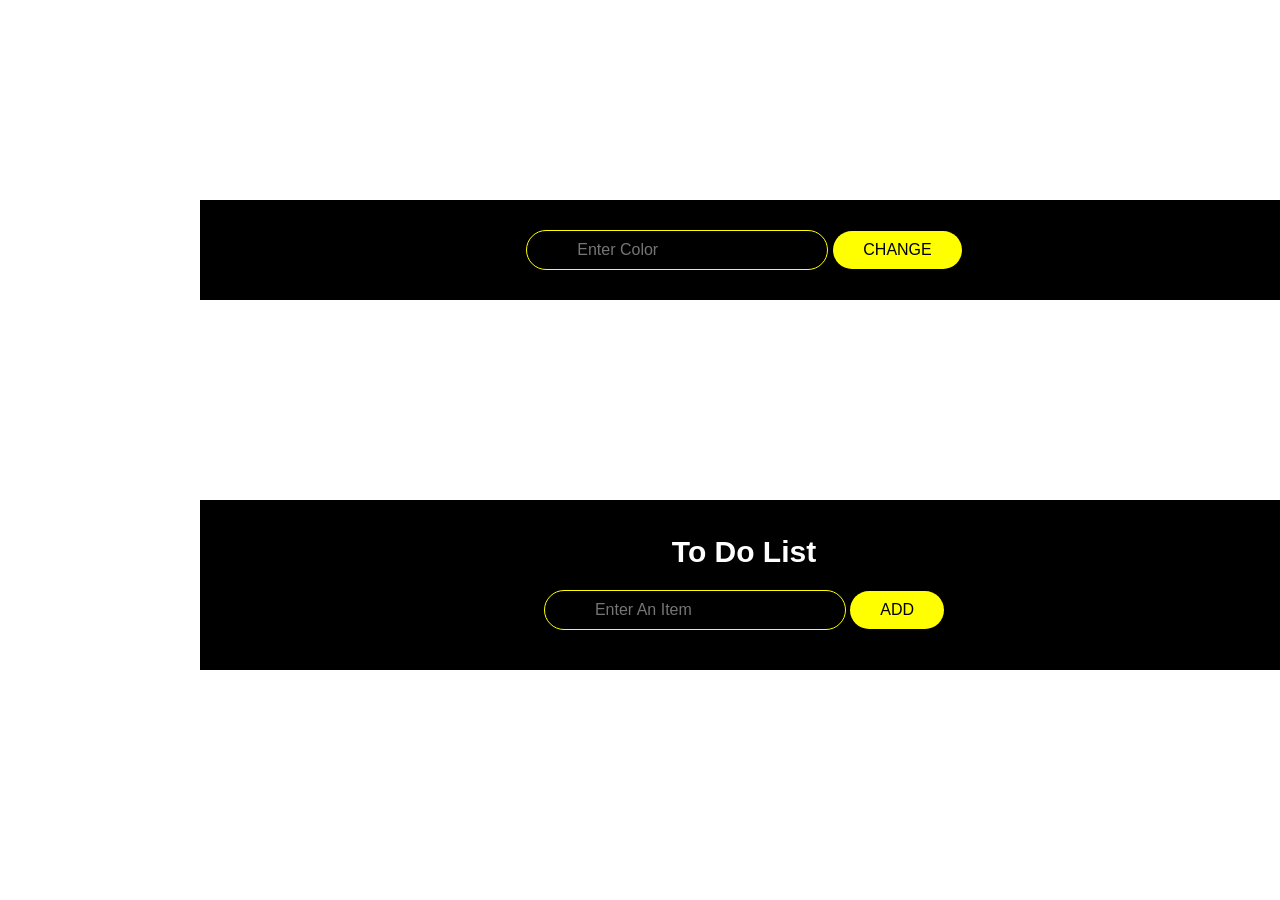
<file: index.html>
<!DOCTYPE html>
<html lang="en">
<head>
    <meta charset="UTF-8">
    <meta http-equiv="X-UA-Compatible" content="IE=edge">
    <meta name="viewport" content="width=device-width, initial-scale=1.0">
    <!-- css links -->
    <link rel="stylesheet" href="css/normalize.css">
    <link rel="stylesheet" href="css/main.css">
    <link rel="stylesheet" href="css/all.css">
    <link rel="stylesheet" href="css/all.min.css">
    <title>TO DO LIST</title>
</head>
<body>

    <div class="container two">
      
 

     <input type="text" id="colIn" class="colIn" placeholder="Enter Color">
      <button type="submit" id="colBtn">CHANGE</button>
  
   
    </div>
  
   <div class="container">
    <h4>To Do List</h4> 
        <form  >
            <input type="text" id="txt" class="txt"  placeholder="Enter An Item">
            <input type="submit" value="ADD" class="btn" id="btn">
        </form>
  <ul class="list" id="list">

    </ul>
    </div> 
 




  <!-- js links -->
  <!-- <script src="js/script.js"></script>
  s -->
  <script src="js/script.js"></script>
</body>
</html>
</file>
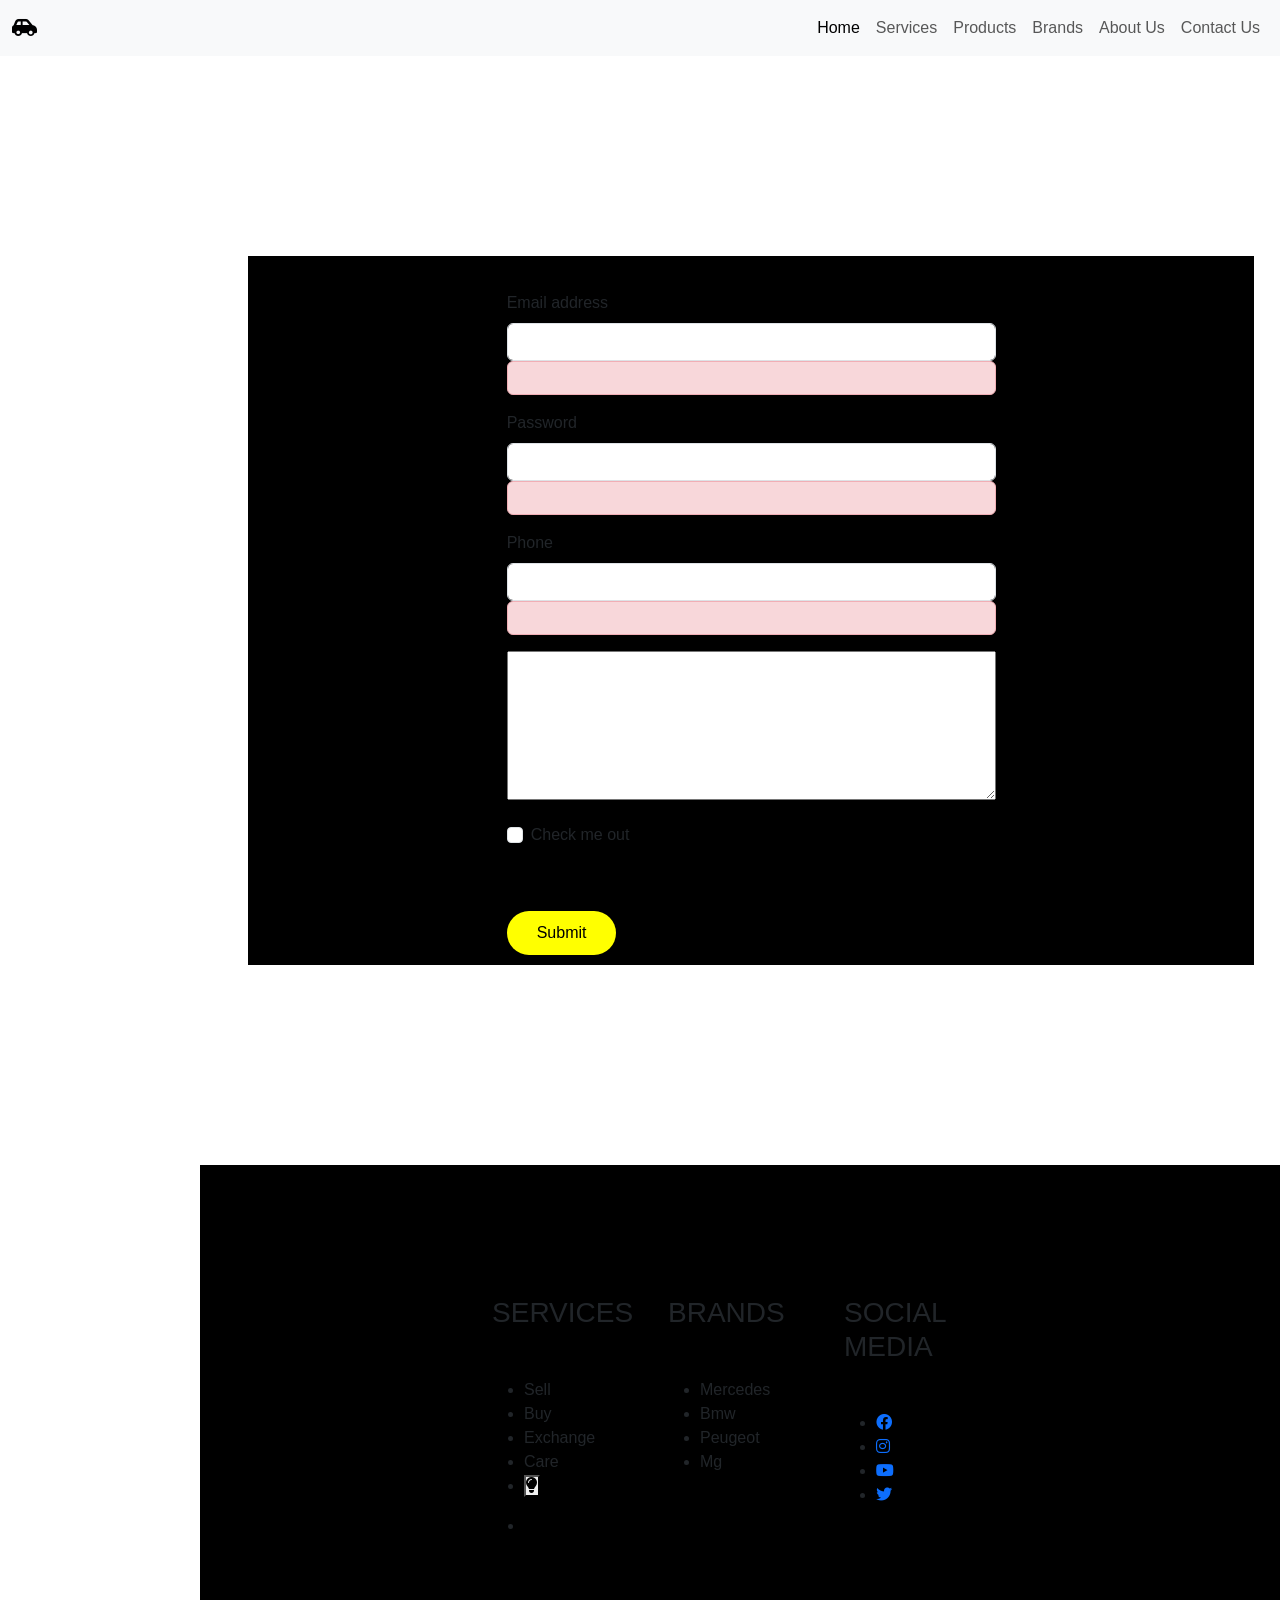
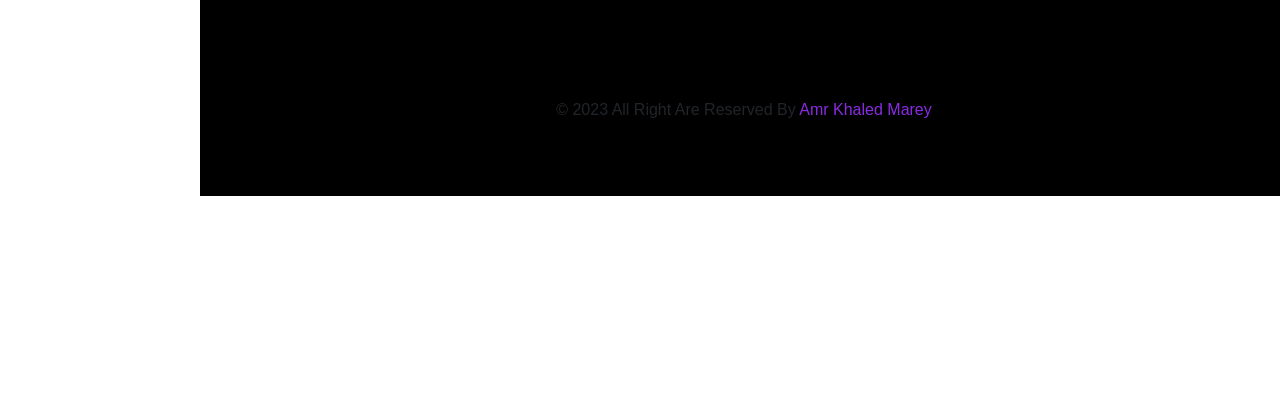
<file: contact.html>
<!DOCTYPE html>
<html lang="en">
<head>
    <meta charset="UTF-8">
    <meta http-equiv="X-UA-Compatible" content="IE=edge">
    <meta name="viewport" content="width=device-width, initial-scale=1.0">
    <title>Contact Us</title>
        <!-- css links -->
        <link href="https://cdn.jsdelivr.net/npm/bootstrap@5.3.0-alpha1/dist/css/bootstrap.min.css" rel="stylesheet" integrity="sha384-GLhlTQ8iRABdZLl6O3oVMWSktQOp6b7In1Zl3/Jr59b6EGGoI1aFkw7cmDA6j6gD" crossorigin="anonymous">
        <link rel="stylesheet" href="css/main.css">
        <link rel="stylesheet" href="css/normalize.css">
        <link rel="stylesheet" href="css/all.min.css">
        <link rel="stylesheet" href="css/all.css">
</head>
<body>
  <!-- start navbar -->
  <nav class="navbar navbar-expand-lg bg-body-tertiary">
    <div class="container-fluid">
 <a class="navbar-brand" href="index.html"><i class="fa-sharp fa-solid fa-car-side fa-spin fa-spin-reverse"></i></a>
      <button class="navbar-toggler" type="button" data-bs-toggle="collapse" data-bs-target="#navbarSupportedContent" aria-controls="navbarSupportedContent" aria-expanded="false" aria-label="Toggle navigation">
        <span class="navbar-toggler-icon"></span>
      </button>
      <div class="collapse navbar-collapse" id="navbarSupportedContent">
        <ul class="navbar-nav ms-auto mb-2 mb-lg-0">
          <li class="nav-item">
            <a class="nav-link active" aria-current="page" href="index.html">Home</a>
          </li>
          <li class="nav-item">
            <a class="nav-link" href="#service">Services</a>
          </li>
          <li class="nav-item">
            <a class="nav-link" href="#cars">Products</a>
          </li>
        
          <li class="nav-item">
            <a class="nav-link" href="#brands">Brands</a>
          </li>
          <li class="nav-item">
            <a class="nav-link" href="#about">About Us</a>
          </li>
          <li class="nav-item">
            <a class="nav-link" href="contact.html">Contact Us</a>
          </li>
       
        </ul>
       
      </div>
      
    </div>
  </nav>
  <!-- end navbar -->
<section class="form m-5">
    <div class="container">
        <form method="post" action="thank.html" onsubmit="return formValidation()">
            <div class="mb-3">
              <label for="exampleInputEmail1" class="form-label">Email address</label>
              <input type="text" class="form-control" id="exampleInputEmail1" aria-describedby="emailHelp" >
              <div id="help" class="alert alert-danger" role="alert"></div>
            </div>
            <div class="mb-3">
              <label for="exampleInputPassword1" class="form-label">Password</label>
              <input type="password" class="form-control" id="exampleInputPassword1" >
              <div id="help" class="alert alert-danger" role="alert"></div>
            </div>
            <div class="mb-3">
                <label for="exampleInputPhone1" class="form-label">Phone</label>
                <input type="text" class="form-control" id="exampleInputPhone1" >
                <div id="help" class="alert alert-danger" role="alert"></div>
              </div>
          
  <div class="mb-3">
                <textarea id="textarea" name="text" rows="8" cols="50" maxlength="500"></textarea>
               <span id="count"></span>
        </div>
              <div class="mb-3 form-check">
                <input type="checkbox" class="form-check-input" id="exampleCheck1">
                <label class="form-check-label" for="exampleCheck1">Check me out</label>
              </div>
            <button type="submit" class="btn mt-5">Submit</button>
          </form>
    </div>
</section>

      <!-- start footer -->
<footer class="footer">
    <div class="container">

        <div class="row m-5 p-5">
            <div class="col-xl-4 col-lg-4 col-md-6 col-sm-12">
                <h3>SERVICES</h3>
                <ul class="list mt-5">
                    <li> Sell</li>
                    <li>Buy</li>
                    <li>Exchange</li>
                    <li>Care</li>
                    <li><div class="lamp">
                       <button onclick=" return switchBody()">
                        <i class="fa-solid fa-lightbulb" ></i>
                  </button>
                    </div></li>
<li>
    <p id="time" onload="showDate()"></p>
</li>
                </ul>
            </div>
            <div class="col-xl-4 col-lg-4 col-md-6 col-sm-12">
                <h3>
                    BRANDS
                </h3>
                <ul class="list mt-5">
                    <li> Mercedes</li>
                    <li>Bmw</li>
                    <li>Peugeot</li>
                    <li>Mg</li>
                </ul>
            </div>
            <div class="col-xl-4 col-lg-4 col-md-6 col-sm-12">
                <h3>
                    SOCIAL MEDIA
                </h3>
                <ul class="list mt-5">
                    <li> <a href=""><i class="fa-brands fa-facebook"></i></a></li>
                    <li><a href=""><i class="fa-brands fa-instagram"></i></a></li>
                    <li> <a href=""><i class="fa-brands fa-youtube"></i></a></li>
                    <li><a href=""><i class="fa-brands fa-twitter"></i></a></li>
                </ul>
            </div>


        </div>
        <div class="row m-5">
            <div class="col-12">
                <p>&copy; 2023 All Right Are Reserved By <span style="color: blueviolet;">Amr Khaled Marey</span></p>
            </div>
         

         
        </div>
    </div>
</footer>
  <!-- end footer -->
      <!-- js links -->
      <script src="https://cdn.jsdelivr.net/npm/@popperjs/core@2.11.6/dist/umd/popper.min.js" integrity="sha384-oBqDVmMz9ATKxIep9tiCxS/Z9fNfEXiDAYTujMAeBAsjFuCZSmKbSSUnQlmh/jp3" crossorigin="anonymous"></script>
      <script src="https://cdn.jsdelivr.net/npm/bootstrap@5.3.0-alpha1/dist/js/bootstrap.min.js" integrity="sha384-mQ93GR66B00ZXjt0YO5KlohRA5SY2XofN4zfuZxLkoj1gXtW8ANNCe9d5Y3eG5eD" crossorigin="anonymous"></script>
      <script src="https://ajax.googleapis.com/ajax/libs/jquery/3.6.3/jquery.min.js"></script>
      <script src="js/script.js"></script>
</body>
</html>
</file>
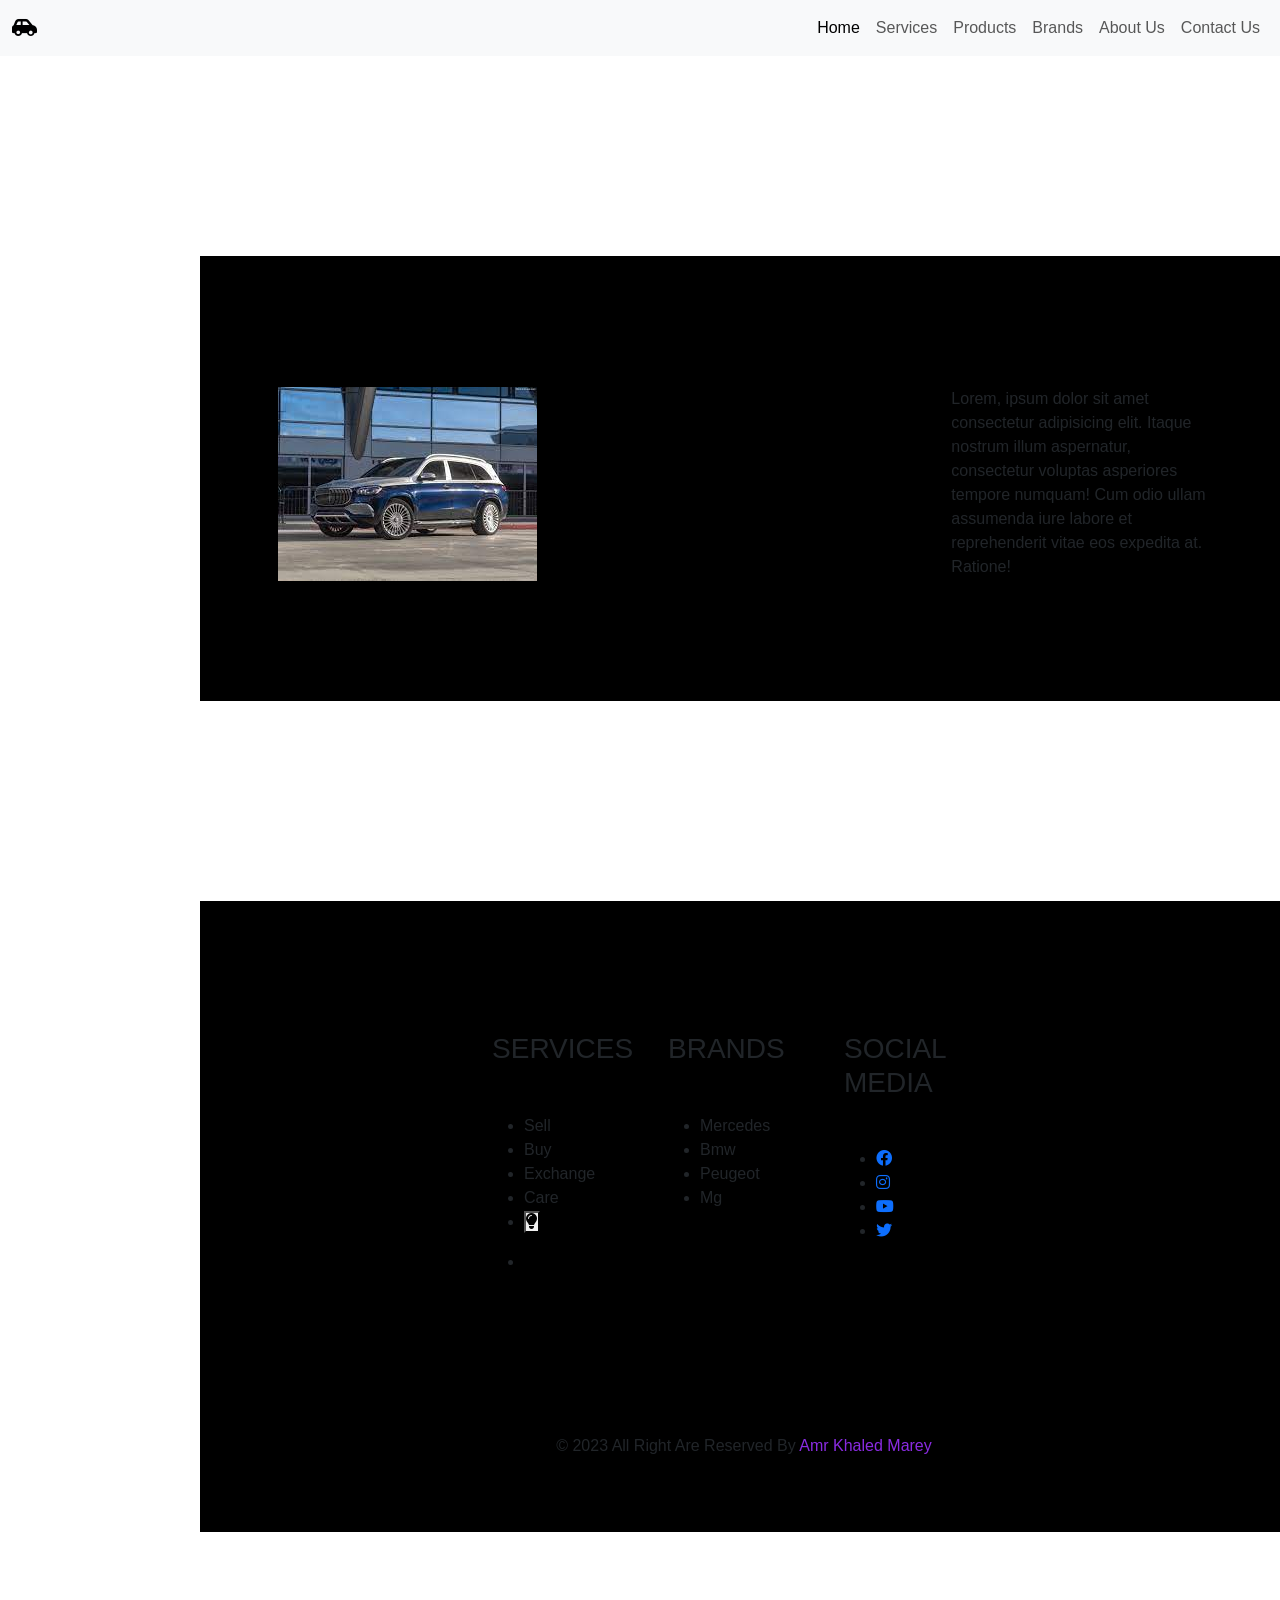
<file: detail.html>
<!doctype html>
<html lang="en">
  <head>
    <meta charset="utf-8">
    <meta name="viewport" content="width=device-width, initial-scale=1">
    <title>Car Land</title>
    <!-- css links -->
    <link href="https://cdn.jsdelivr.net/npm/bootstrap@5.3.0-alpha1/dist/css/bootstrap.min.css" rel="stylesheet" integrity="sha384-GLhlTQ8iRABdZLl6O3oVMWSktQOp6b7In1Zl3/Jr59b6EGGoI1aFkw7cmDA6j6gD" crossorigin="anonymous">
 <link rel="stylesheet" href="css/main.css">
 <link rel="stylesheet" href="css/normalize.css">
 <link rel="stylesheet" href="css/all.min.css">
 <link rel="stylesheet" href="css/all.css">
</head>
  <body>


      <!-- start navbar -->
      <nav class="navbar navbar-expand-lg bg-body-tertiary">
        <div class="container-fluid">
     <a class="navbar-brand" href="index.html"><i class="fa-sharp fa-solid fa-car-side fa-spin fa-spin-reverse"></i></a>
          <button class="navbar-toggler" type="button" data-bs-toggle="collapse" data-bs-target="#navbarSupportedContent" aria-controls="navbarSupportedContent" aria-expanded="false" aria-label="Toggle navigation">
            <span class="navbar-toggler-icon"></span>
          </button>
          <div class="collapse navbar-collapse" id="navbarSupportedContent">
            <ul class="navbar-nav ms-auto mb-2 mb-lg-0">
              <li class="nav-item">
                <a class="nav-link active" aria-current="page" href="index.html">Home</a>
              </li>
              <li class="nav-item">
                <a class="nav-link" href="#service">Services</a>
              </li>
              <li class="nav-item">
                <a class="nav-link" href="#cars">Products</a>
              </li>
            
              <li class="nav-item">
                <a class="nav-link" href="#brands">Brands</a>
              </li>
              <li class="nav-item">
                <a class="nav-link" href="#about">About Us</a>
              </li>
              <li class="nav-item">
                <a class="nav-link" href="contact.html">Contact Us</a>
              </li>
           
            </ul>
           
          </div>
          
        </div>
      </nav>
  <!-- end navbar -->
<div class="detail">
    <div class="container">
        <div class="row my-5  p-5">
            <div class="col-xl-8 col-lg-8 col-md-8 col-sm-12 ">
                <img src="imgs/prod4.jpeg" alt="">
            </div>
            <div class="col-xl-4 col-lg-4 col-md-4 col-sm-12 ps-5">
                <p>Lorem, ipsum dolor sit amet consectetur adipisicing elit. Itaque nostrum illum aspernatur, consectetur voluptas asperiores tempore numquam! Cum odio ullam assumenda iure labore et reprehenderit vitae eos expedita at. Ratione!</p>
            </div>

        </div>
    </div>
</div>






    <!-- start footer -->
<footer class="footer">
    <div class="container">

        <div class="row m-5 p-5">
            <div class="col-xl-4 col-lg-4 col-md-6 col-sm-12">
                <h3>SERVICES</h3>
                <ul class="list mt-5">
                    <li> Sell</li>
                    <li>Buy</li>
                    <li>Exchange</li>
                    <li>Care</li>
                    <li><div class="lamp">
                       <button onclick=" return switchBody()">
                        <i class="fa-solid fa-lightbulb" ></i>
                  </button>
                    </div></li>
<li>
    <p id="time" onload="showDate()"></p>
</li>
                </ul>
            </div>
            <div class="col-xl-4 col-lg-4 col-md-6 col-sm-12">
                <h3>
                    BRANDS
                </h3>
                <ul class="list mt-5">
                    <li> Mercedes</li>
                    <li>Bmw</li>
                    <li>Peugeot</li>
                    <li>Mg</li>
                </ul>
            </div>
            <div class="col-xl-4 col-lg-4 col-md-6 col-sm-12">
                <h3>
                    SOCIAL MEDIA
                </h3>
                <ul class="list mt-5">
                    <li> <a href=""><i class="fa-brands fa-facebook"></i></a></li>
                    <li><a href=""><i class="fa-brands fa-instagram"></i></a></li>
                    <li> <a href=""><i class="fa-brands fa-youtube"></i></a></li>
                    <li><a href=""><i class="fa-brands fa-twitter"></i></a></li>
                </ul>
            </div>


        </div>
        <div class="row m-5">
            <div class="col-12">
                <p>&copy; 2023 All Right Are Reserved By <span style="color: blueviolet;">Amr Khaled Marey</span></p>
            </div>
         

         
        </div>
    </div>
</footer>
  <!-- end footer -->
  <!-- js links -->
    <script src="https://cdn.jsdelivr.net/npm/@popperjs/core@2.11.6/dist/umd/popper.min.js" integrity="sha384-oBqDVmMz9ATKxIep9tiCxS/Z9fNfEXiDAYTujMAeBAsjFuCZSmKbSSUnQlmh/jp3" crossorigin="anonymous"></script>
    <script src="https://cdn.jsdelivr.net/npm/bootstrap@5.3.0-alpha1/dist/js/bootstrap.min.js" integrity="sha384-mQ93GR66B00ZXjt0YO5KlohRA5SY2XofN4zfuZxLkoj1gXtW8ANNCe9d5Y3eG5eD" crossorigin="anonymous"></script>
    <script src="https://ajax.googleapis.com/ajax/libs/jquery/3.6.3/jquery.min.js"></script>
    <script src="js/script.js"></script>
</body>
</html>
</file>
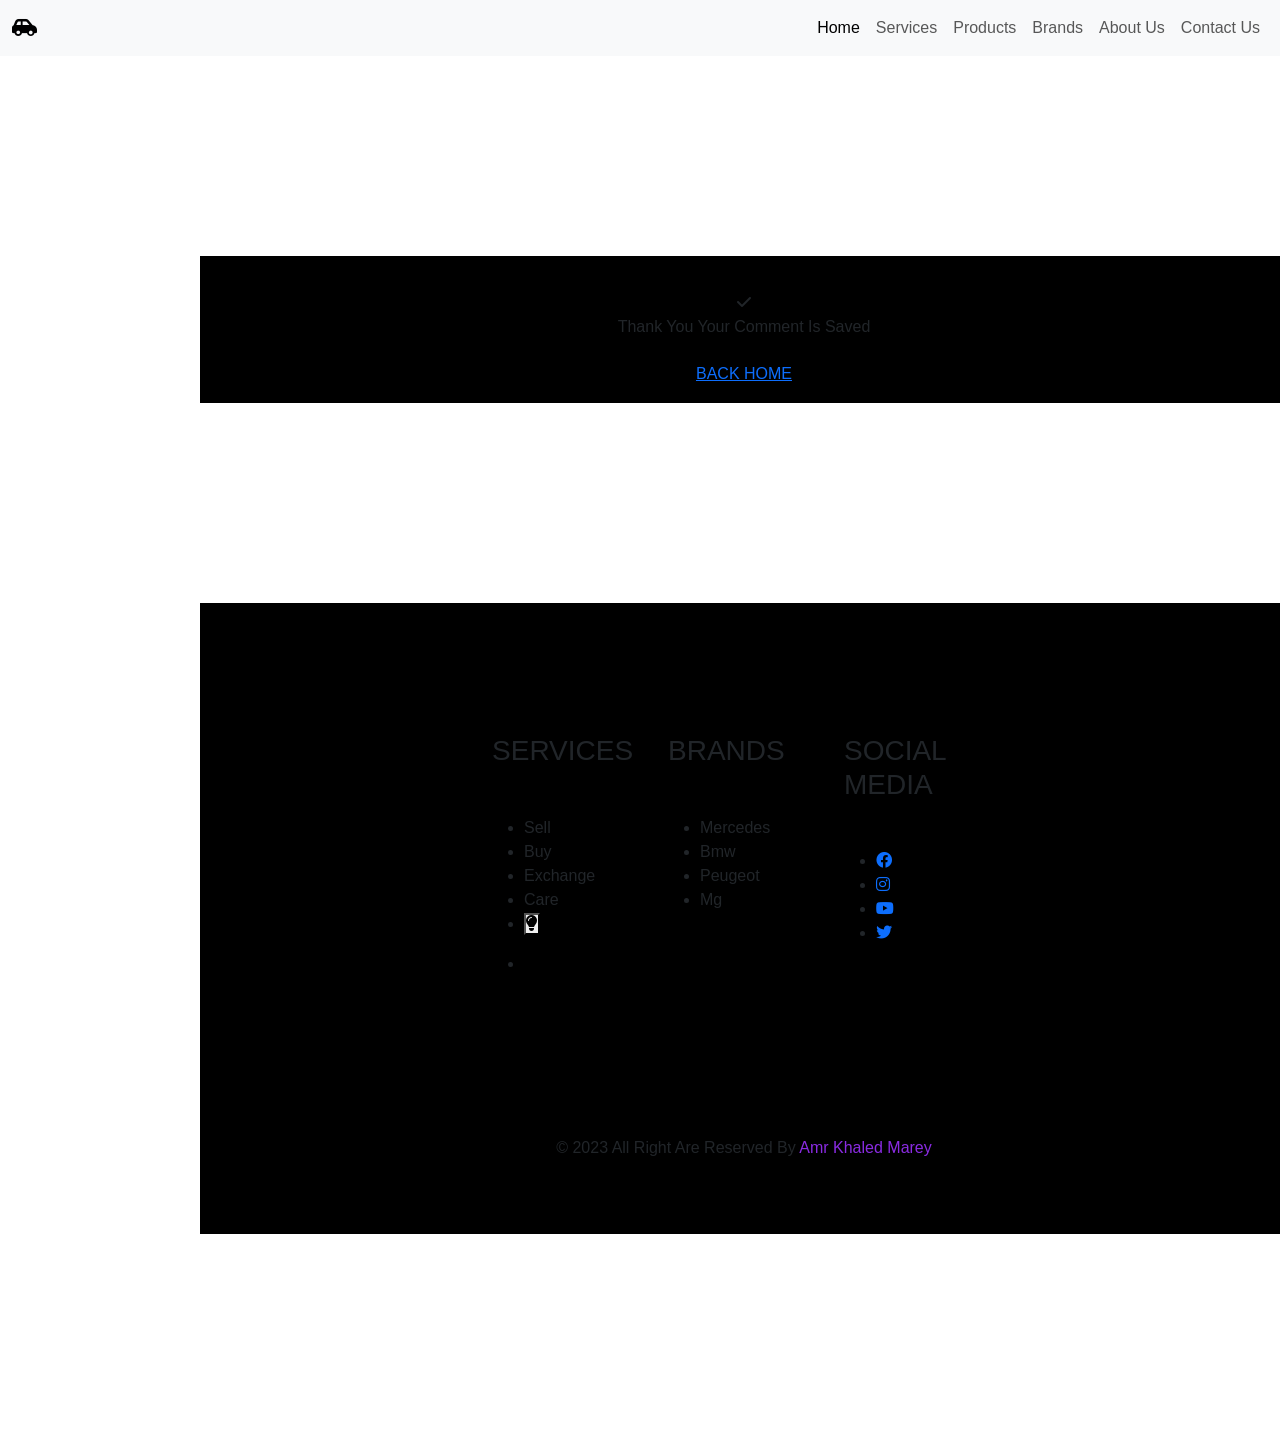
<file: thank.html>
<!DOCTYPE html>
<html lang="en">
<head>
    <meta charset="UTF-8">
    <meta http-equiv="X-UA-Compatible" content="IE=edge">
    <meta name="viewport" content="width=device-width, initial-scale=1.0">
    <title>Contact Us</title>
        <!-- css links -->
        <link href="https://cdn.jsdelivr.net/npm/bootstrap@5.3.0-alpha1/dist/css/bootstrap.min.css" rel="stylesheet" integrity="sha384-GLhlTQ8iRABdZLl6O3oVMWSktQOp6b7In1Zl3/Jr59b6EGGoI1aFkw7cmDA6j6gD" crossorigin="anonymous">
        <link rel="stylesheet" href="css/main.css">
        <link rel="stylesheet" href="css/normalize.css">
        <link rel="stylesheet" href="css/all.min.css">
        <link rel="stylesheet" href="css/all.css">
</head>
<body>
  <!-- start navbar -->
  <nav class="navbar navbar-expand-lg bg-body-tertiary">
    <div class="container-fluid">
 <a class="navbar-brand" href="index.html"><i class="fa-sharp fa-solid fa-car-side fa-spin fa-spin-reverse"></i></a>
      <button class="navbar-toggler" type="button" data-bs-toggle="collapse" data-bs-target="#navbarSupportedContent" aria-controls="navbarSupportedContent" aria-expanded="false" aria-label="Toggle navigation">
        <span class="navbar-toggler-icon"></span>
      </button>
      <div class="collapse navbar-collapse" id="navbarSupportedContent">
        <ul class="navbar-nav ms-auto mb-2 mb-lg-0">
          <li class="nav-item">
            <a class="nav-link active" aria-current="page" href="index.html">Home</a>
          </li>
          <li class="nav-item">
            <a class="nav-link" href="#service">Services</a>
          </li>
          <li class="nav-item">
            <a class="nav-link" href="#cars">Products</a>
          </li>
        
          <li class="nav-item">
            <a class="nav-link" href="#brands">Brands</a>
          </li>
          <li class="nav-item">
            <a class="nav-link" href="#about">About Us</a>
          </li>
          <li class="nav-item">
            <a class="nav-link" href="contact.html">Contact Us</a>
          </li>
       
        </ul>
       
      </div>
      
    </div>
  </nav>
  <!-- end navbar -->
<section class="content">
    <div class="container text-center">
        <div class="col-12"><i class="fa-solid fa-check"></i></div>
        <div class="col-12">
       <p>Thank You Your Comment Is Saved</p>     
        </div>
        <div class="col-12">
            <button type="button" class="btn "><a href="index.html">BACK HOME</a> </button>
        </div>
    </div>
</section>
    <!-- start footer -->
<footer class="footer">
    <div class="container">

        <div class="row m-5 p-5">
            <div class="col-xl-4 col-lg-4 col-md-6 col-sm-12">
                <h3>SERVICES</h3>
                <ul class="list mt-5">
                    <li> Sell</li>
                    <li>Buy</li>
                    <li>Exchange</li>
                    <li>Care</li>
                    <li><div class="lamp">
                       <button onclick=" return switchBody()">
                        <i class="fa-solid fa-lightbulb" ></i>
                  </button>
                    </div></li>
<li>
    <p id="time" onload="showDate()"></p>
</li>
                </ul>
            </div>
            <div class="col-xl-4 col-lg-4 col-md-6 col-sm-12">
                <h3>
                    BRANDS
                </h3>
                <ul class="list mt-5">
                    <li> Mercedes</li>
                    <li>Bmw</li>
                    <li>Peugeot</li>
                    <li>Mg</li>
                </ul>
            </div>
            <div class="col-xl-4 col-lg-4 col-md-6 col-sm-12">
                <h3>
                    SOCIAL MEDIA
                </h3>
                <ul class="list mt-5">
                    <li> <a href=""><i class="fa-brands fa-facebook"></i></a></li>
                    <li><a href=""><i class="fa-brands fa-instagram"></i></a></li>
                    <li> <a href=""><i class="fa-brands fa-youtube"></i></a></li>
                    <li><a href=""><i class="fa-brands fa-twitter"></i></a></li>
                </ul>
            </div>


        </div>
        <div class="row m-5">
            <div class="col-12">
                <p>&copy; 2023 All Right Are Reserved By <span style="color: blueviolet;">Amr Khaled Marey</span></p>
            </div>
         

         
        </div>
    </div>
</footer>
  <!-- end footer -->
  <!-- js links -->
    <script src="https://cdn.jsdelivr.net/npm/@popperjs/core@2.11.6/dist/umd/popper.min.js" integrity="sha384-oBqDVmMz9ATKxIep9tiCxS/Z9fNfEXiDAYTujMAeBAsjFuCZSmKbSSUnQlmh/jp3" crossorigin="anonymous"></script>
    <script src="https://cdn.jsdelivr.net/npm/bootstrap@5.3.0-alpha1/dist/js/bootstrap.min.js" integrity="sha384-mQ93GR66B00ZXjt0YO5KlohRA5SY2XofN4zfuZxLkoj1gXtW8ANNCe9d5Y3eG5eD" crossorigin="anonymous"></script>
    <script src="https://ajax.googleapis.com/ajax/libs/jquery/3.6.3/jquery.min.js"></script>
    <script src="js/script.js"></script>
</body>
</html>
</file>
<file: css/main.css>
*{
    -moz-box-sizing: border-box;
    -webkit-box-sizing: border-box;
    box-sizing: border-box;
    margin: 0;
    padding: 0;
}


body{
    font-family: sans-serif;
scroll-behavior: smooth;
width: 100%;
overflow-x: hidden;
}
 .container{
    display: flex;
    justify-content: center;
    align-items: center;

    margin: 200px;
flex-direction: column;

  background-color: black;
    padding: 35px 30px 10px 30px;
    width: 85%;
}
.container>form>.txt,
.container>#colIn{
    padding:  10px 50px;
    border-radius: 30px;
    border: 1px solid yellow;
    color: yellow;
    background-color: black;
}
.container>form>.txt:focus,.container>#colIn:focus{
    outline: none;
}
.container>form>.btn,.container>#colBtn{
    padding: 10px 30px;
    background-color:yellow; 
    border-radius: 30px;
    border: none;
    cursor: pointer;
    
    color: black; 
}
.container>form>.btn:hover,
.container>form>.btn:focus,
.container>#colBtn:hover,
.container>#colBtn:focus{
    background-color: green;  
   color: white;
} 
.container>.list{
padding: 15px 0px;

list-style-type: none;
}
.container>.list>li{
  padding: 10px ;
background-color: black;
margin: 20px;
color: yellow;
    line-height: 1.8;
    letter-spacing: 1px;
display: flex;
border-radius: 30px;
border: 1px solid yellow;
justify-content: space-between;
align-items: center;

}
.container>.list>li>.delete{
    background-color: transparent;

    border: none;
    cursor: pointer;
    outline: none;
    height: 100%;

    border-radius: 5px;
    margin-left: 300px;
}
.container>.list>li>.delete>i{

color: yellow;
font-size: 25px;
cursor: pointer;
}
.container>.list>li>.delete>i:hover{
    color: red;
}

@media (min-width:300px) and (max-width:576px) {
    .container{
     position: relative;
     right: 27%;

    }
    
}
@media (min-width:577px) and (max-width:768px) {
    .container{
        position: relative;
        right: 20%;
   
       }
}
@media (min-width:769px) and (max-width:992px) {
    .container{
        position: relative;
        right: 10%;
   
       }
} 
.two{
    flex-direction: row;
padding: 30px;

}
.two>#colBtn{
    margin-left: 5px;
}
h4{
    text-align: center;
    color: white;
    margin-bottom: 20px;
    font-size: 30px;
}
</file>
